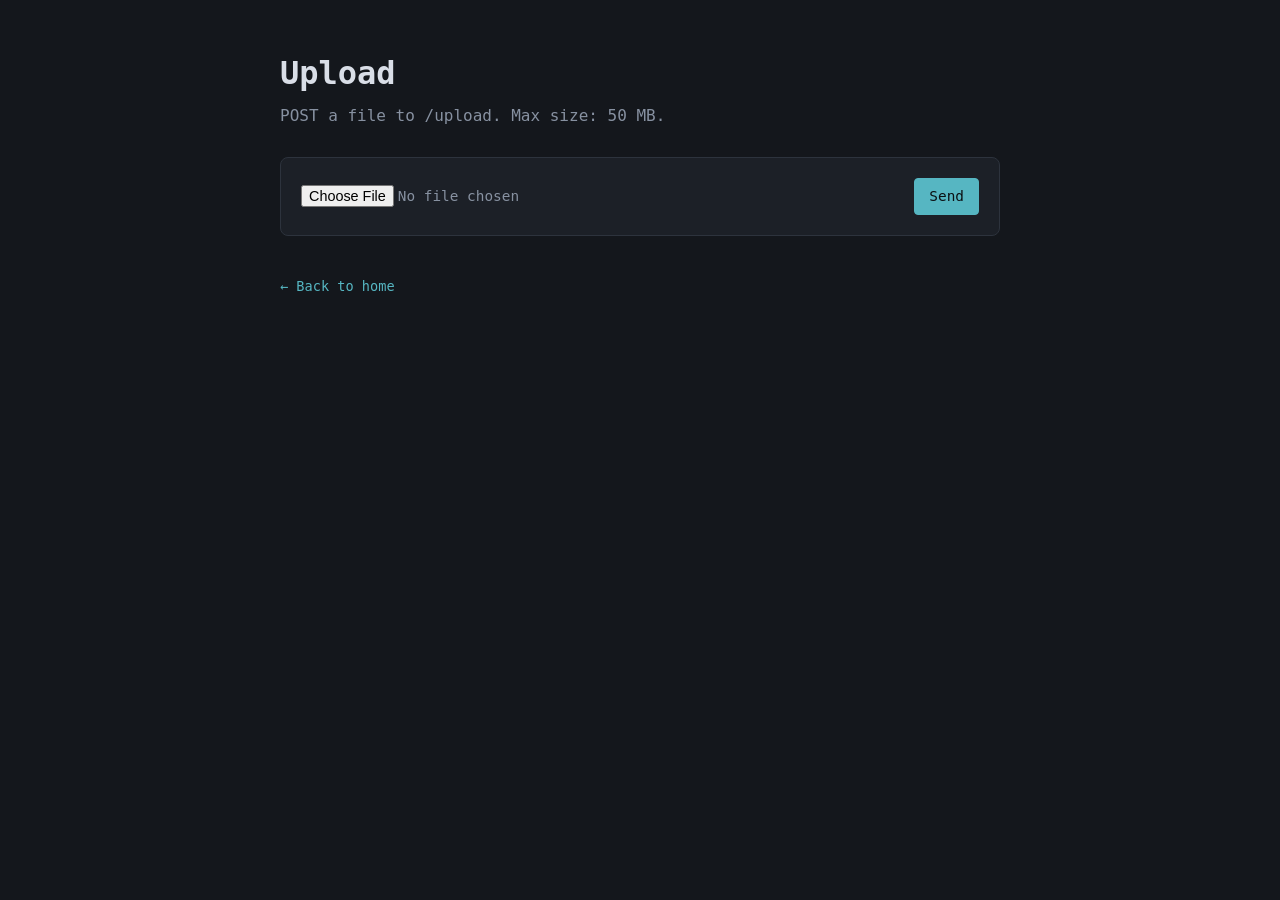
<file: www/upload/index.html>
<!DOCTYPE html>
<html lang="en">
<head>
<meta charset="UTF-8">
<meta name="viewport" content="width=device-width, initial-scale=1">
<title>Upload</title>
<style>
  :root {
    --bg: #14171c;
    --panel: #1c2027;
    --line: #2d333d;
    --text: #d9dee7;
    --dim: #8791a1;
    --accent: #56b6c2;
    --warn: #f2c94c;
  }
  * { box-sizing: border-box; }
  body {
    margin: 0;
    background: var(--bg);
    color: var(--text);
    font: 16px/1.6 ui-monospace, "SF Mono", Menlo, Consolas, monospace;
    min-height: 100vh;
    display: flex;
    justify-content: center;
    padding: 48px 20px;
  }
  main { width: 100%; max-width: 720px; }
  h1 { font-size: 2rem; margin: 0; }
  .sub { color: var(--dim); margin: 4px 0 28px; }
  form {
    background: var(--panel);
    border: 1px solid var(--line);
    border-radius: 8px;
    padding: 20px;
    display: flex;
    flex-wrap: wrap;
    gap: 12px;
    align-items: center;
  }
  input[type=file] { flex: 1; min-width: 0; color: var(--dim); font: inherit; font-size: .9rem; }
  button {
    font: inherit; font-size: .9rem;
    background: var(--accent); color: #0b1013;
    border: 1px solid var(--accent); border-radius: 4px; padding: 6px 14px; cursor: pointer;
  }
  :focus-visible { outline: 2px solid var(--warn); outline-offset: 2px; }
  a { color: var(--accent); text-decoration: none; }
  a:hover { text-decoration: underline; }
  footer { margin-top: 40px; color: var(--dim); font-size: .85rem; }
</style>
</head>
<body>
<main>
  <h1>Upload</h1>
  <p class="sub">POST a file to <code>/upload</code>. Max size: 50 MB.</p>

  <form action="/upload" method="POST" enctype="multipart/form-data">
    <input type="file" name="file" aria-label="File to upload" required>
    <button type="submit">Send</button>
  </form>

  <footer><a href="/">&larr; Back to home</a></footer>
</main>
</body>
</html>
</file>
